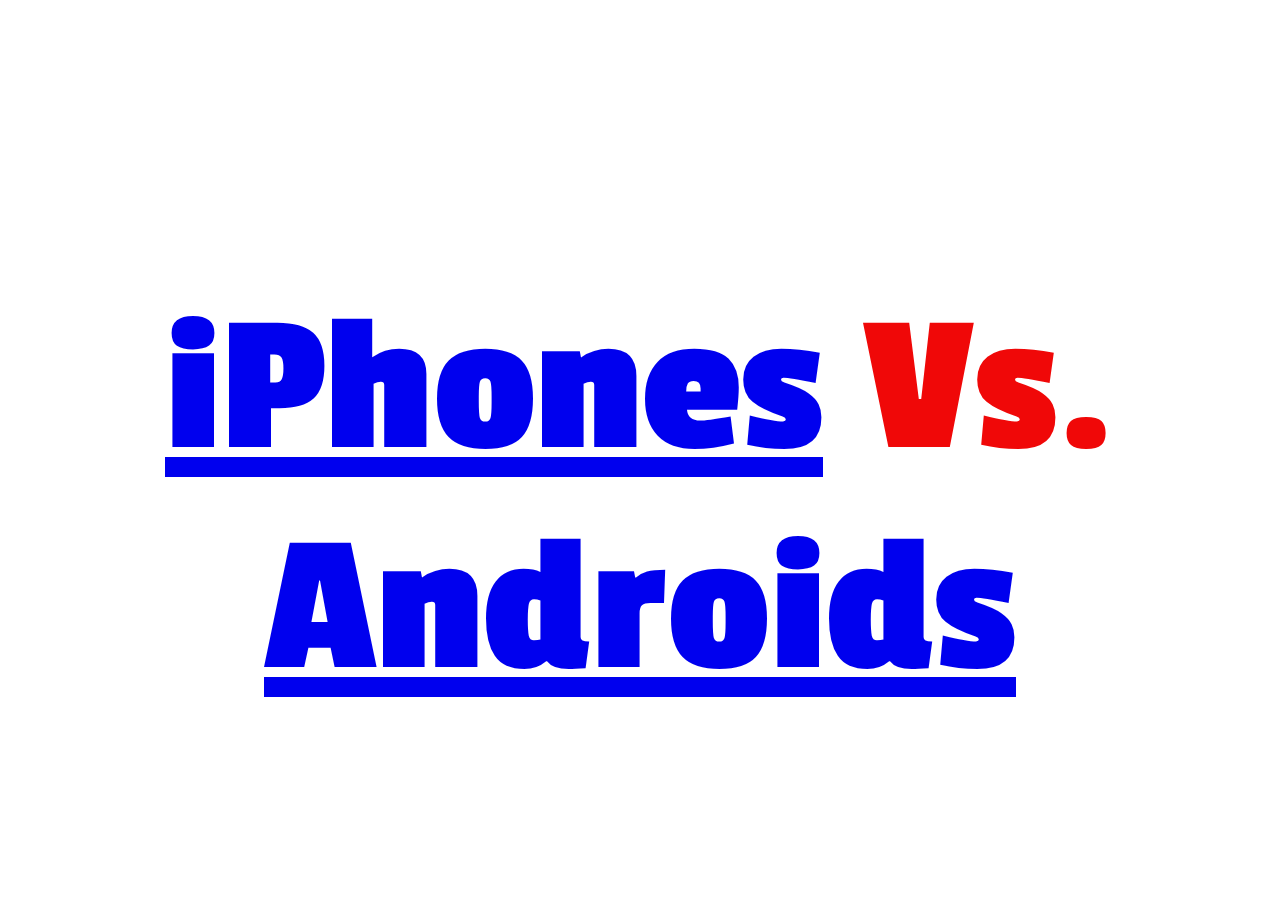
<file: index.html>
<!DOCTYPE html>
<html>
    <head>
    <meta charset="utf-8">
    <link a href="styleHome.css" rel="stylesheet">
    <title>Home</title>
    <link href="https://fonts.googleapis.com/css?family=Passion+One" rel="stylesheet">
    </head>
        <body>
            <h1><a href="apple.html">iPhones</a> Vs. <a href="android.html">Androids</a></h1>
        </body>


</html>
</file>
<file: styleHome.css>
body{
        background-image: url("http://s3.amazonaws.com/digitaltrends-uploads-prod/2016/01/iphone-android-transer-comparison-apple-google-smartphones-nexus-s5-s6-samsung-htc.jpg");
        background-repeat: no-repeat;
        background-size: cover;
    }
    h1{
        font-family: 'Passion One', cursive;
        text-align: center;
        font-size: 200px;
        margin-top: 280px;
        color:rgb(240, 8, 8);
    }
</file>
